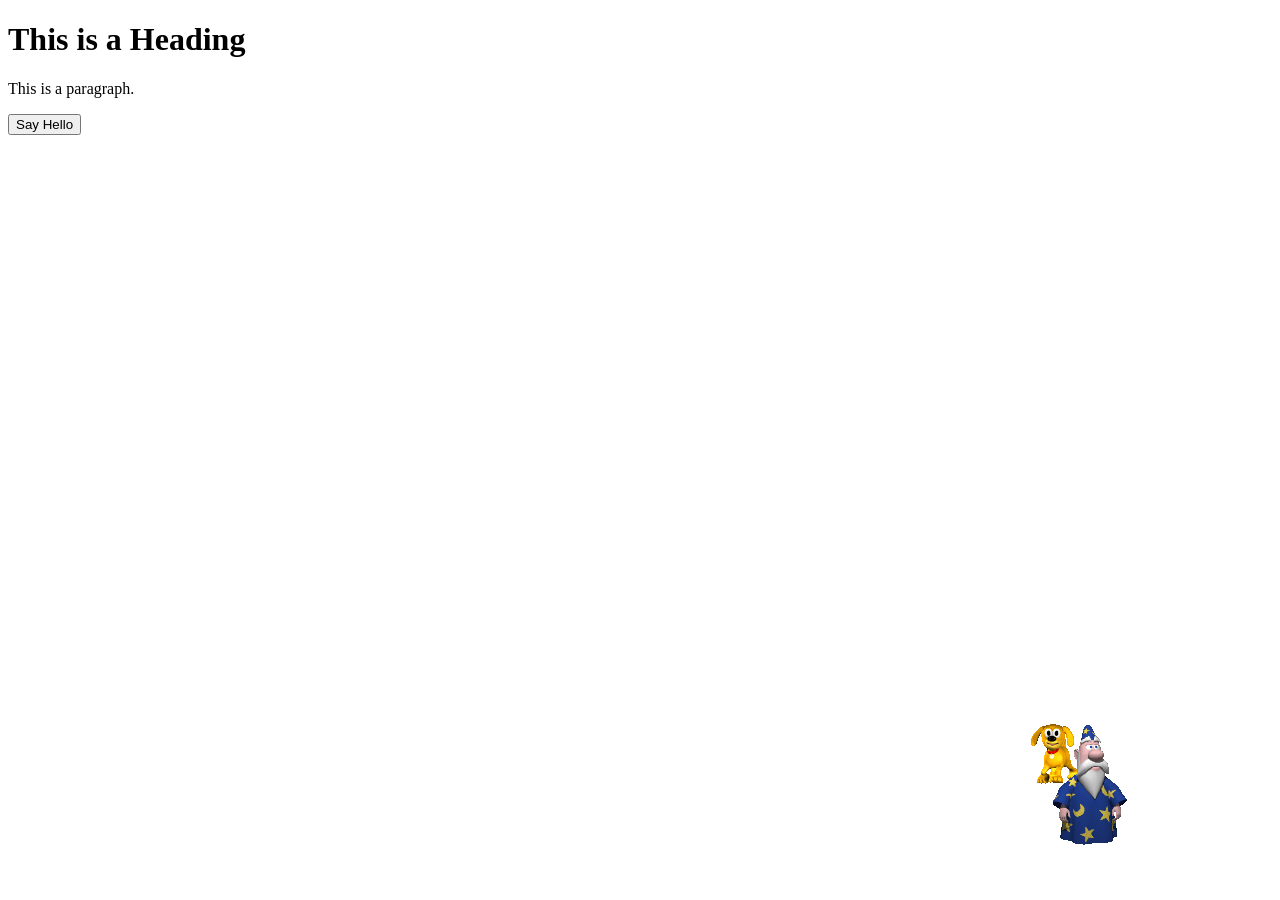
<file: index.html>
<!DOCTYPE html>
<html>
<head>
<title>clipy demo</title>
<meta charset="UTF-8">
<meta name="viewport" content="width=device-width, initial-scale=1.0">
<!-- jquary -->
<!-- <script src="jquery-3.2.1.min.js"></script> -->
<script src="https://code.jquery.com/jquery-3.2.1.min.js" integrity="sha256-hwg4gsxgFZhOsEEamdOYGBf13FyQuiTwlAQgxVSNgt4=" crossorigin="anonymous"></script>
<!-- Clippy.js -->

<!-- easy.js 
<script src="easyjs/easy.js"></script>-->

<!-- Clippy.CSS -->
<link rel="stylesheet" type="text/css" href="clippy.css" media="all">
<!-- Clippy.js -->
<script src="clippy.js"></script>

</head>
<body>

<h1>This is a Heading</h1>
<p>This is a paragraph.</p>
<div>
<p id="demo"></p>
<button type="button" id="say-hello">Say Hello</button>

<script type="text/javascript">
function samou(hihohi) {
    //var aaa = 'hiiiiiiiiiiiiiiiiiiiiiiiiiii'
    //document.getElementById("demo").innerHTML = a;
    console.log(hihohi);
    //return;// DO NOT RETURN 1

};

function samo() {
    //var aaa = 'hiiiiiiiiiiiiiiiiiiiiiiiiiii'
    //document.getElementById("demo").innerHTML = a;
    console.log('hiiiiiiiiiiiiiiiiiiiiiiiii');
    //return;// DO NOT RETURN 1

};
function vili() {
    //var aaa = 'hooooooooooooooooooooooooooo'
    console.log('hoooooooooooooooooooooooooo');
    //document.getElementById("demo").innerHTML = a;
    //return;

}

// clippy.init('agent name', id, enter false if you will show him manualy)

    clippy.init('Merlin', 2)

    /* clippy.load('Merlin', 2, function(agent){
        // do anything with the loaded agent
        agent.show();
        // agent.ask('what to write', 'hi', 'samo()', 'ho', 'vili()');
        // //agent.ask('what to write', 'hi')
        // agent.speak('1When all else fails, bind some paper together. My name is Clippy.');
        // agent.speak('2When all else fails, bind some paper together. My name is Clippy.');
        // agent.speak('3When all else fails, bind some paper together. My name is Clippy.');
        // agent.ask('what to write', 'hi', 'samo()', 'ho', 'vili()');


    }); */
    var samoo
    clippy.load('Rover', 5, function(agent){
        // do anything with the loaded agent
        agent.show();
        //var samoo = 
        agent.enter('samo', 'samou(x)');

        //debugger
        //if (inpot[0] === 'hi') {
        //    agent.tell('hiiiiiiiiiiiiiiiiiiiiiiii')
        //} else {
        //    agent.ask('what to write', 'hihi', 'samo()', 'hoho', 'vili()');
        //agent.ask('what to write', 'hi')
        
        agent.speak('1When all else fails, bind some paper together. My name is Clippy.');
        agent.speak('2When all else fails, bind some paper together. My name is Clippy.');
        agent.speak('3When all else fails, bind some paper together. My name is Clippy.');
        agent.ask('what to write', 'hihi', 'samo()', 'hoho', 'vili()');
    //}


    });

</script>
<script>
    
    // clippy.con(2, [
    //     ask('what to write', 'hi', 'samo()', 'ho', 'vili()'),
    //     ask('what to write', 'hi', 'samo()', 'ho', 'vili()')
    // ]);

    $(function() {

        $('#say-hello').on('click', () => {
            //var agent = clippy.con(2).agent;
            clippy.con(2).ask('what to write', 'hi', 'samo()', 'ho', 'vili()');
            clippy.con(2).speak('hi', 3000);
            clippy.con(2).say('ho', 5000);
            clippy.con(2).tell('hi', 3000);
            //clippy.con(5).tell('hiiiiiiiiiiiiiiiii', 3000);
            //clippy.con(2).ask('what to writee', 'hi', 'samo()', 'ho', 'vili()');
            //agent.a2.ask(...)


        });

    });

</script>
</div>

</body>
</html>
</file>
<file: clippy.css>
.clippy, .clippy-balloon {
    position: fixed;
    z-index: 1000;
    cursor: pointer;
}

.clippy-balloon {

    background: #FFC;
    color: black;
    padding: 8px;
    border: 1px solid black;
    border-radius: 5px;


}

.clippy-content {
    /* max-width: 200px; */
    min-width: 120px;
    font-family: "Microsoft Sans", sans-serif;
    font-size: 10pt;
    
    
}

.clippy-tip {
    width: 10px;
    height: 16px;
    background: url([data-uri])  no-repeat;
    position: absolute;
}

.clippy-top-left .clippy-tip {
    top: 100%;
    margin-top: 0px;
    left: 100%;
    margin-left: -50px;
}

.clippy-top-right .clippy-tip {
    top: 100%;
    margin-top: 0px;
    left: 0;
    margin-left: 50px;
    background-position: -10px 0;
}

.clippy-bottom-right .clippy-tip {
    top: 0;
    margin-top: -16px;
    left: 0;
    margin-left: 50px;
    background-position: -10px -16px;
}

.clippy-bottom-left .clippy-tip {
    top: 0;
    margin-top: -16px;
    left: 100%;
    margin-left: -50px;
    background-position: 0px -16px;
}

.clippy-choice {
    display: block;
    margin: 0.5em 0;
    padding-left: 22px;
    text-decoration: none;
    color: #000080;
    background: url([data-uri]) 4px center no-repeat;
}

.clippy-choice:hover {
    background-image: url([data-uri]);
}

.clippy-input {
    width: 100%;
    height: 100%;
}
</file>
